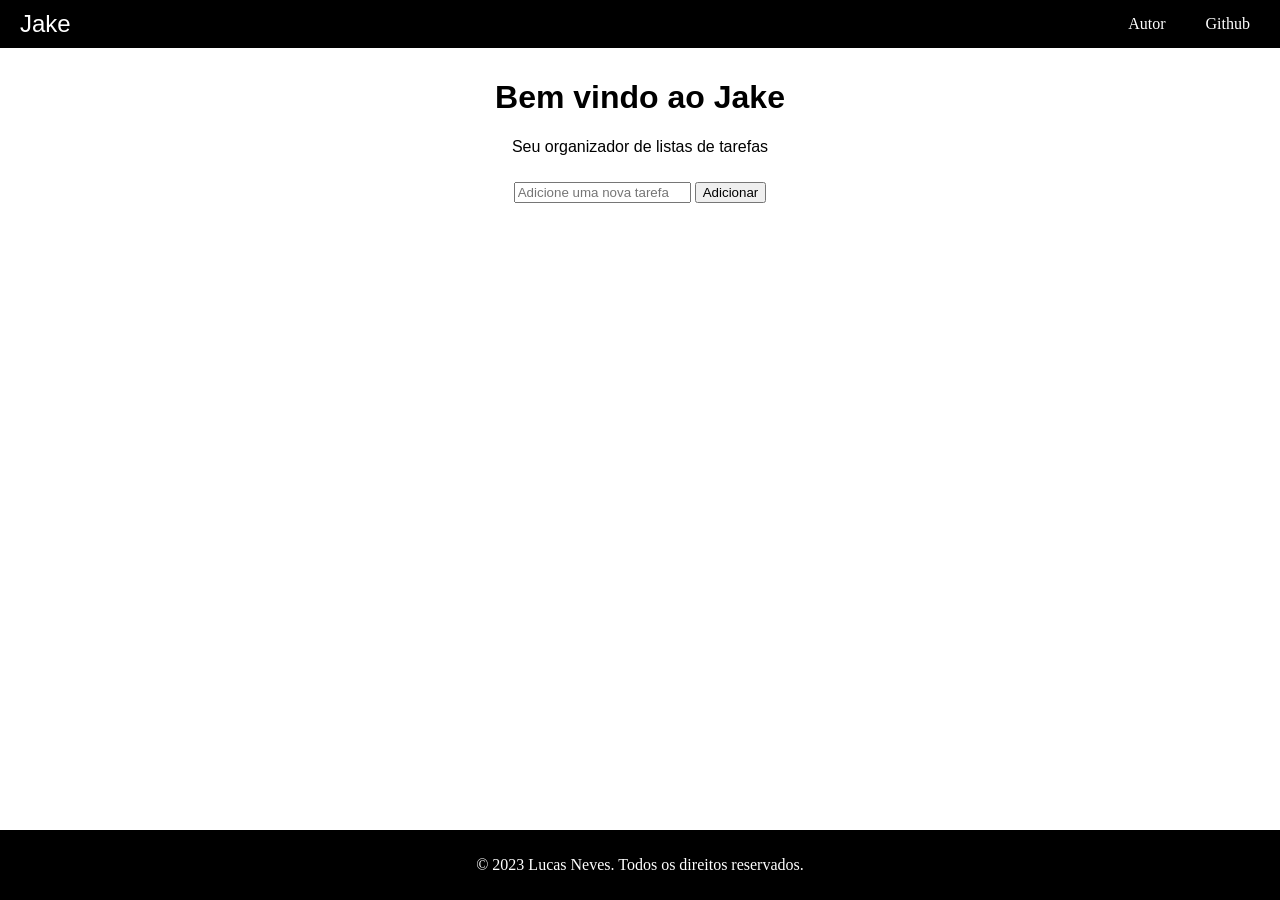
<file: index.html>
<!DOCTYPE html>
<html lang="en">
  <head>
    <meta charset="UTF-8" />
    <meta http-equiv="X-UA-Compatible" content="IE=edge" />
    <meta name="viewport" content="width=device-width, initial-scale=1.0" />
    <title>Jake - Lista de Tarefas</title>
    <link rel="stylesheet" type="text/css" href="index.css" />
  </head>
  <body>
    <!-- Cabeçalho -->
    <header>
      <nav class="navbar">
        <div class="logo">
          <a href="#">Jake</a>
        </div>
        <ul class="nav-links">
          <li>
            <a
              href="https://www.linkedin.com/in/lucas-neves-da-silva-4058211a2/"
              >Autor</a
            >
          </li>
          <li><a href="https://github.com/Taunt-byte/Todo-list">Github</a></li>
        </ul>
      </nav>
    </header>
    <main>
      <!-- Conteúdo principal -->
      <div class="geral">
        <h1>Bem vindo ao Jake</h1>
        <p>Seu organizador de listas de tarefas</p>
      </div>

      <!-- Formulário para adicionar tarefas -->
      <form class="conteudo">
        <input type="text" placeholder="Adicione uma nova tarefa" />
        <button type="submit">Adicionar</button>
      </form>

      <!-- Lista de tarefas -->
      <ul class="tarefas">
        <!-- A lista de tarefas vai ser adicionada aqui dinamicamente com JavaScript -->
      </ul>
    </main>

    <!-- Rodapé -->
    <footer>
      <div class="container">
        <p>&copy; 2023 Lucas Neves. Todos os direitos reservados.</p>
      </div>
    </footer>

    <!-- Script JavaScript para adicionar tarefas à lista -->
    <script type="text/javascript" src="index.js"></script>
  </body>
</html>
</file>
<file: index.css>
body {
  margin: 0;
  padding: 0;
}

.navbar {
  display: flex;
  justify-content: space-between;
  align-items: center;
  background-color: rgb(0, 0, 0);
  color: rgb(255, 255, 255);
  padding: 10px;
}

.navbar a {
  text-decoration: none;
  color: rgb(255, 255, 255);
  margin: 0 10px;
}

.navbar .logo {
  font-size: 24px;
  font-family: Verdana, Geneva, Tahoma, sans-serif;
}

.nav-links {
  list-style: none;
  display: flex;
  margin: 0;
  padding: 0;
}

.nav-links li {
  margin: 0 10px;
}

footer {
  position: fixed;
  bottom: 0;
  left: 0;
  right: 0;
  background-color: rgb(0, 0, 0);
  color: rgb(255, 255, 255);
  padding: 10px;
}

ul {
  margin-bottom: 60px; /* altura do footer + um valor de margem extra */
}

.container {
  max-width: 1200px;
  margin: 0 auto;
  padding: 0 20px;
  text-align: center;
}
.geral {
  padding-top: 10px;
  text-align: center;
  font-family: Verdana, Geneva, Tahoma, sans-serif;
}
.tarefas {
  text-align: center;
  list-style: none;
}
.conteudo {
  padding-top: 10px;
  text-align: center;
}
</file>
<file: jake/style.css>
body {
  margin: 0;
  padding: 0;
}

.navbar {
  display: flex;
  justify-content: space-between;
  align-items: center;
  background-color: rgb(0, 0, 0);
  color: rgb(255, 255, 255);
  padding: 10px;
}

.navbar a {
  text-decoration: none;
  color: rgb(255, 255, 255);
  margin: 0 10px;
}

.navbar .logo {
  font-size: 24px;
  font-family: Verdana, Geneva, Tahoma, sans-serif;
}

.nav-links {
  list-style: none;
  display: flex;
  margin: 0;
  padding: 0;
}

.nav-links li {
  margin: 0 10px;
}

footer {
  position: fixed;
  bottom: 0;
  left: 0;
  right: 0;
  background-color: rgb(0, 0, 0);
  color: rgb(255, 255, 255);
  padding: 10px;
}

ul {
  margin-bottom: 60px; /* altura do footer + um valor de margem extra */
}

.container {
  max-width: 1200px;
  margin: 0 auto;
  padding: 0 20px;
  text-align: center;
}
.geral {
  padding-top: 10px;
  text-align: center;
  font-family: Verdana, Geneva, Tahoma, sans-serif;
}
.tarefas {
  text-align: center;
  list-style: none;
}
.conteudo {
  padding-top: 10px;
  text-align: center;
}
</file>
